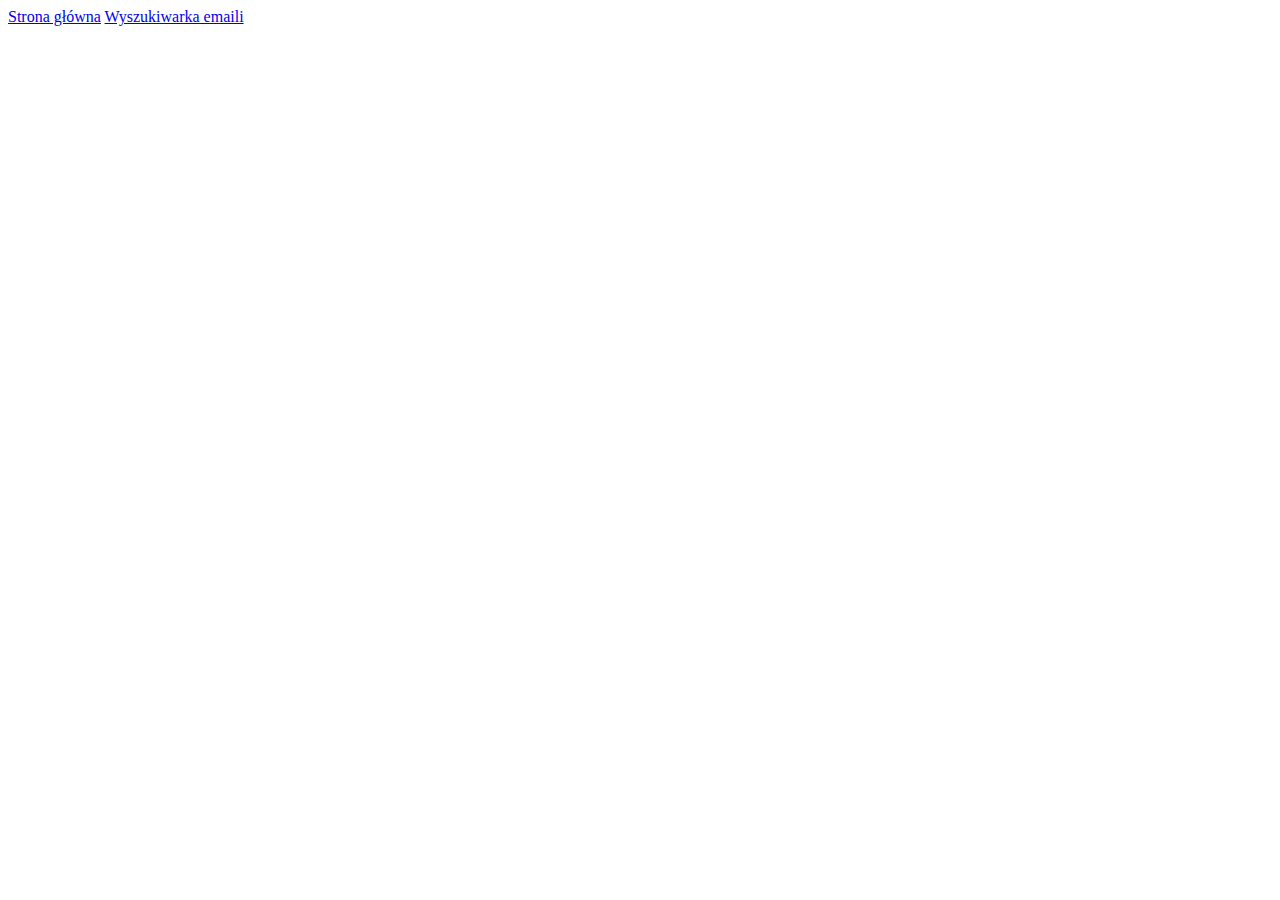
<file: templates/index.html>
<!DOCTYPE html>
<html>
<head>
    <meta charset="utf-8">
    <title>KParser</title>
</head>
<body>
    <div class="main">
        <div id="toolbar">
            <a href=index.html>Strona główna</a>
            <a href=kparser.html>Wyszukiwarka emaili</a>
        </div>
    </div>
</body>
</html>
</file>
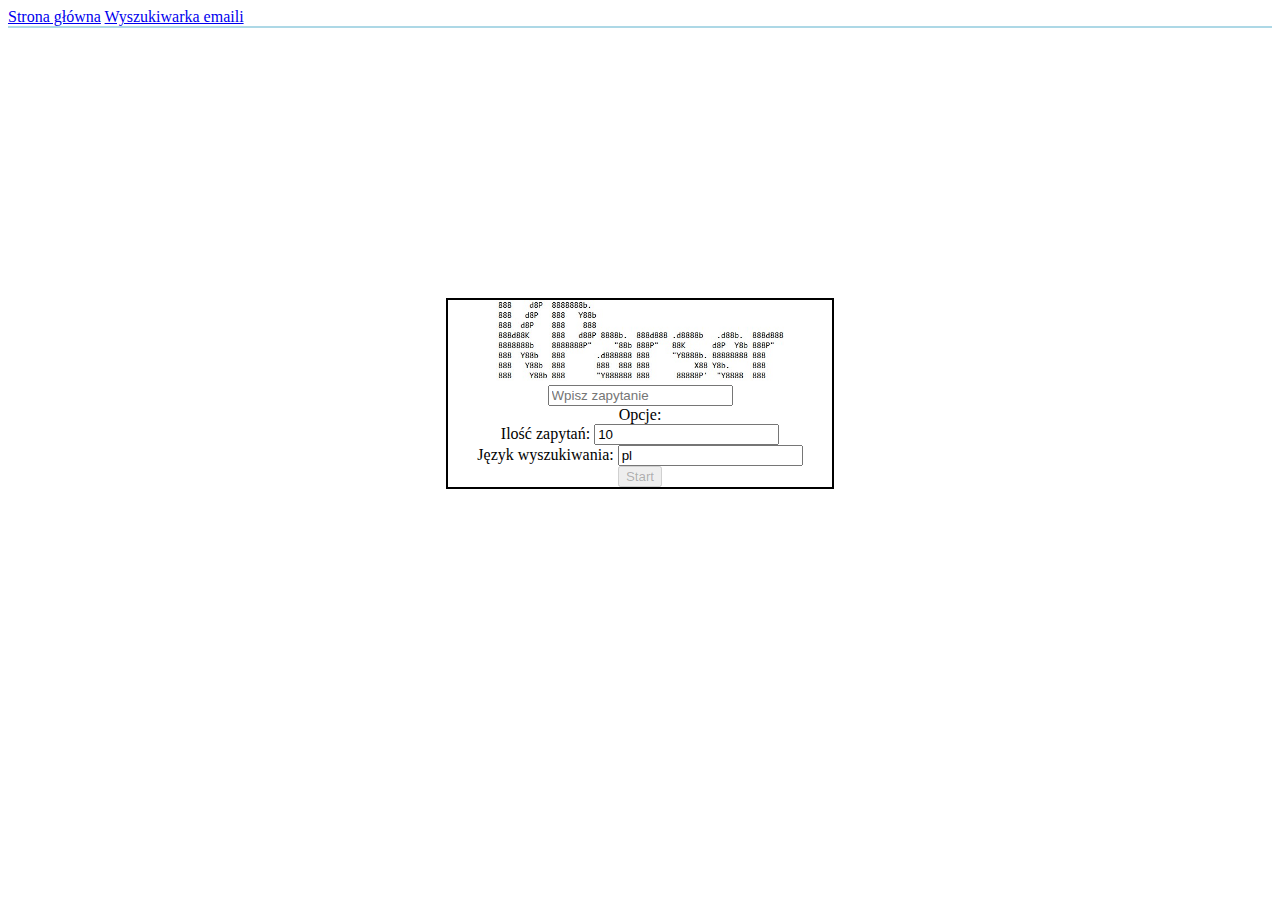
<file: templates/kparser.html>
<!DOCTYPE html>
<html>
<head>
    <meta charset="utf-8">
    <link rel=stylesheet type="text/css" href="../static/css/style.css">
    <script src="../static/scripts/js/disableButton.js"></script>
    <title>KParser</title>
</head>
<body>
    <div class="main">
        <div id="toolbar">
            <a href="index.html">Strona główna</a>
            <a href="kparser.html">Wyszukiwarka emaili</a>
        </div>
        <div id="app">
            <img id="logo" src="../static/img/kparser_logo.jpg" alt="Logo programu">
            <form name="kparser_ui" action="" method="post">
                <input id="query" type="text" name="query" value="" placeholder="Wpisz zapytanie">
                <br>Opcje:<br>
                <!--
                <label><input type="radio" name="search_mode" value="0" checked>Fraza do Google'a</label>
                <label><input type="radio" name="search_mode" value="1">Konkretna strona</label>
                <br>
                -->
                Ilość zapytań: <input type="text" name="queries_number" value="10"><br>
                Język wyszukiwania:
                <input list="search_lang" name="search_lang" value="pl"> 
                <datalist id="search_lang">
                    <option value="pl">
                    <option value="en">
                    <option value="de">
                    <option value="fr">
                    <option value="cs">
                    <option value="sk">
                </datalist>
                <br>
                <input id="start" type="submit" name="start" value="Start" disabled>
            </form>
			<!--
            <?php
                if($_SERVER["REQUEST_METHOD"] == "POST") {
                    $query = $_POST["query"];
                    # $search_mode = $_POST["search_mode"];
                    $queries_number = $_POST["queries_number"];
                    $search_lang = $_POST["search_lang"];
                };
                if(isset($_POST["start"])) {
                    /*
                    $command = escapeshellcmd("python KParser.py -n $queries_number -l $search_lang $query");
                    $result = shell_exec($command);
                    */
                    # exec("start_parser.bat $queries_number $search_lang $query");
                    system("cmd /C 'E:\wamp64\www\Projekt E\KParser\start_parser.bat' [$queries_number, $search_lang, $query]");
                };
            ?>
			-->
        </div>
    </div>
</body>
</html>
</file>
<file: static/css/style.css>
div#toolbar {
    margin: auto;
    border-bottom: 2px solid lightblue;
}
div#app {
    margin-top: 30vh;
    margin-left: auto;
    margin-right: auto;
    height: 100%;
    width: 30vw;
    border: 2px solid black;
    text-align: center;
}
img#logo {
    margin: auto;
    width: 75%;
    height: 75%;
}
</file>
